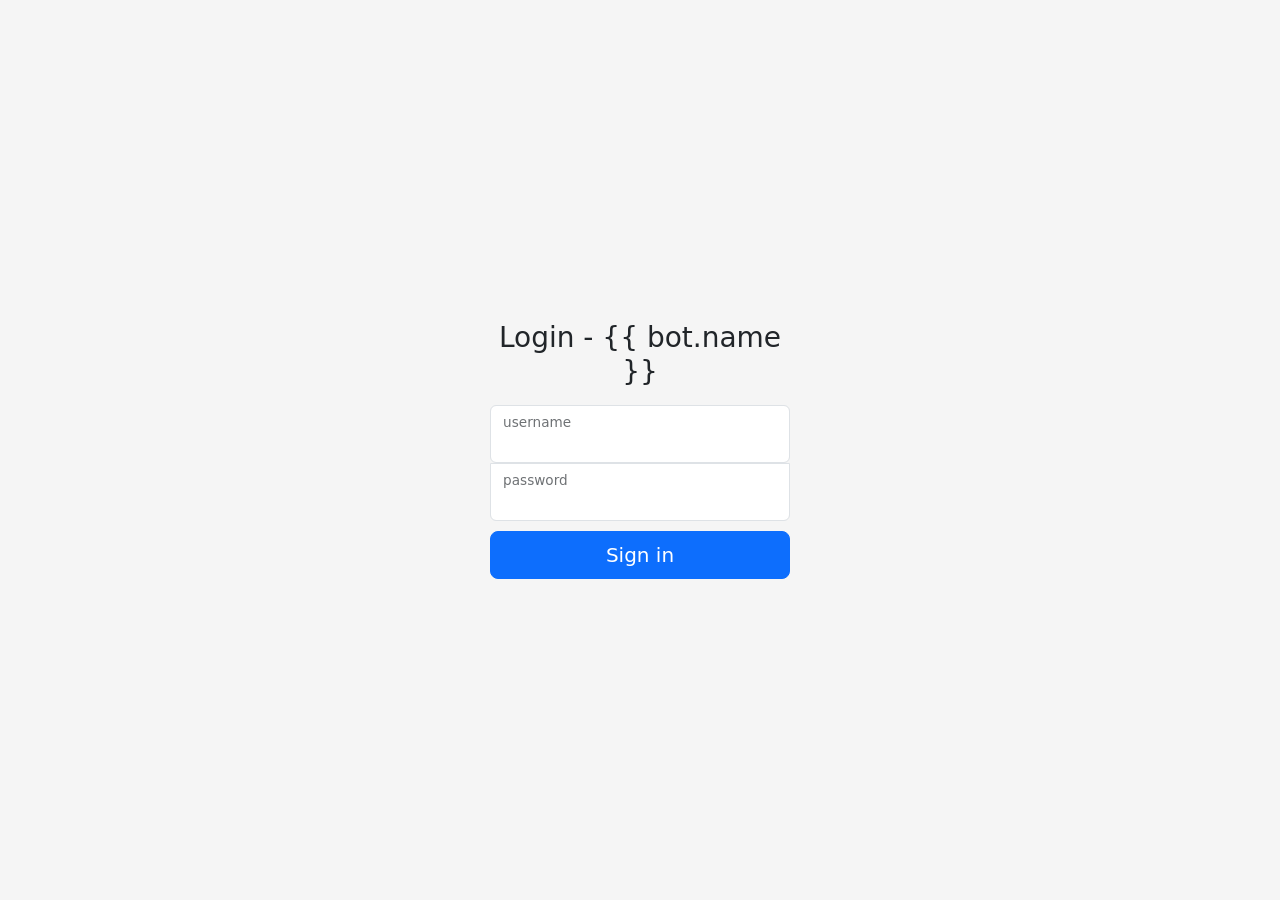
<file: labbot/addons/dashboard/templates/login.html>
<!doctype html>
<html lang="en">
  <head>
    <meta charset="utf-8">
    <meta name="viewport" content="width=device-width, initial-scale=1">
    <meta name="description" content="">
    <meta name="author" content="Mark Otto, Jacob Thornton, and Bootstrap contributors">
    <meta name="generator" content="Hugo 0.101.0">
    <title>Signin Template · Bootstrap v5.2</title>

    <link rel="canonical" href="https://getbootstrap.com/docs/5.2/examples/sign-in/">

    

    

    <link href="https://cdn.jsdelivr.net/npm/bootstrap@5.2.0/dist/css/bootstrap.min.css" rel="stylesheet" integrity="sha384-gH2yIJqKdNHPEq0n4Mqa/HGKIhSkIHeL5AyhkYV8i59U5AR6csBvApHHNl/vI1Bx" crossorigin="anonymous">
    <script src="https://cdn.jsdelivr.net/npm/bootstrap@5.2.0/dist/js/bootstrap.bundle.min.js" integrity="sha384-A3rJD856KowSb7dwlZdYEkO39Gagi7vIsF0jrRAoQmDKKtQBHUuLZ9AsSv4jD4Xa" crossorigin="anonymous"></script>

    <style>
      html, body {
        height: 100%;
      }

      body {
        display: flex;
        align-items: center;
        padding-top: 40px;
        padding-bottom: 40px;
        background-color: #f5f5f5;
      }

      .form-signin {
        max-width: 330px;
        padding: 15px;
      }

      .form-signin .form-floating:focus-within {
        z-index: 2;
      }

      .form-signin input[type="email"] {
        margin-bottom: -1px;
        border-bottom-right-radius: 0;
        border-bottom-left-radius: 0;
      }

      .form-signin input[type="password"] {
        margin-bottom: 10px;
        border-top-left-radius: 0;
        border-top-right-radius: 0;
      }

    </style>
  </head>
  <body class="text-center">
    
<main class="form-signin w-100 m-auto">
  <form method="POST">
    <h1 class="h3 mb-3 fw-normal">Login - {{ bot.name }}</h1>

    <div class="form-floating">
      <input type="input" class="form-control" id="username" name="username">
      <label for="username">username</label>
    </div>
    <div class="form-floating">
      <input type="password" class="form-control" id="password" name="password">
      <label for="password">password</label>
    </div>

    <button class="w-100 btn btn-lg btn-primary" type="submit">Sign in</button>
  </form>
</main>


    
  </body>
</html>
</file>
